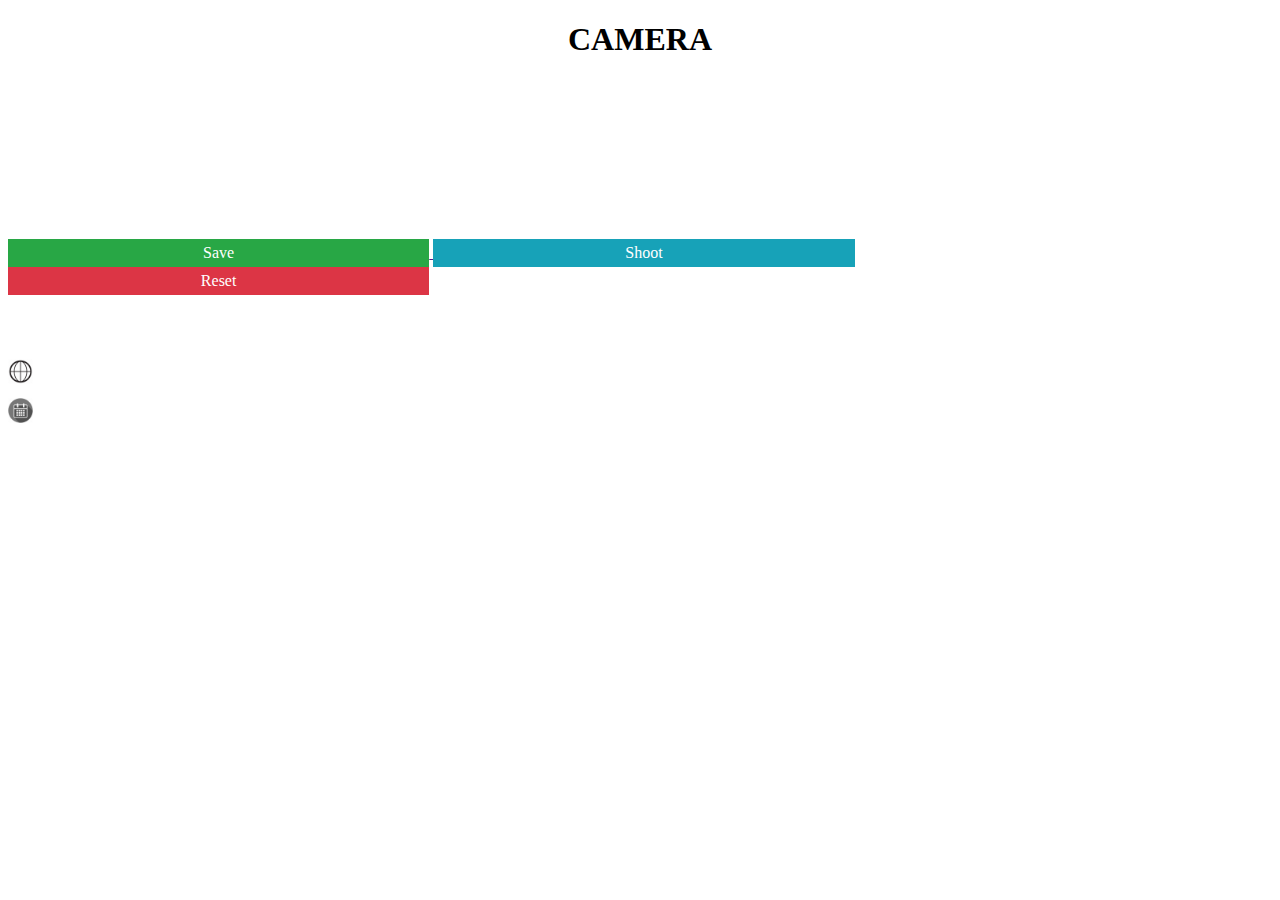
<file: camera.html>
<!DOCTYPE html>
<html lang="fr">

<head>
    <meta charset="UTF-8">

    <link rel="stylesheet" href="https://maxcdn.bootstrapcdn.com/bootstrap/4.0.0-beta.3/css/bootstrap.min.css"
        integrity="sha384-Zug+QiDoJOrZ5t4lssLdxGhVrurbmBWopoEl+M6BdEfwnCJZtKxi1KgxUyJq13dy" crossorigin="anonymous">
    <link rel="stylesheet" type="text/css" href="resources/css/style2.css">
    <script src="https://code.jquery.com/jquery-3.2.1.slim.min.js" integrity="sha384-KJ3o2DKtIkvYIK3UENzmM7KCkRr/rE9/Qpg6aAZGJwFDMVNA/GpGFF93hXpG5KkN"
        crossorigin="anonymous"></script>
    <script src="https://cdnjs.cloudflare.com/ajax/libs/popper.js/1.12.9/umd/popper.min.js" integrity="sha384-ApNbgh9B+Y1QKtv3Rn7W3mgPxhU9K/ScQsAP7hUibX39j7fakFPskvXusvfa0b4Q"
        crossorigin="anonymous"></script>
    <script src="https://maxcdn.bootstrapcdn.com/bootstrap/4.0.0-beta.3/js/bootstrap.min.js" integrity="sha384-a5N7Y/aK3qNeh15eJKGWxsqtnX/wWdSZSKp+81YjTmS15nvnvxKHuzaWwXHDli+4"
        crossorigin="anonymous"></script>
    <script src="resources/js/camera.js"></script>
</head>

<body>
    <div class="container-fluid">
        <div class="row">
            <div class="col-sm-12">
                <h1>CAMERA</H1>
            </div>
        </div>
        <div class="row">
            <div class="col-sm-6 offset-md-3">
                <div class="row">
                    <div id="player" class="col-sm-12">
                        <video id="video" style="display: none;"></video>
                        <canvas id="canvas"></canvas>
                        <img id="photo" style="display:none;">
                    </div>
                    <div class="col-sm-12 buttons">
                        <a id="downloadImage" href="" onclick="return false;" download="myimage.jpeg">
                            <div id="picSave">Save</div>
                        </a>
                        <div id="picShoot">Shoot</div>
                        <div id="picReset">Reset</div>
                    </div>
                </div>
            </div>
        </div>
        <div class="row infos">
            <div class="col-sm-4 offset-md-4">
                <div><img src="resources/img/lati.png">
                    <div id="latitude" class="infoss"> </div>
                </div>
                <div><img src="resources/img/longi.png">
                    <div id="longitude" class="infoss"> </div>
                </div>
                <div><img src="resources/img/calend.png">
                    <div id="dateTime" class="infoss"> </div>
                </div>
            </div>
        </div>
    </div>
    <script src="resources/js/param_camera.js"></script>
</body>

</html>
</file>
<file: resources/css/style2.css>
/*TITTLE*/
.container-fluid .row .col-sm-12 h1{
	text-align: center;
}

.container-fluid .row .col-sm-12 img{
	width: 100%;
	max-height: 550px;
}

/* BUTTONS */
.container-fluid .row .buttons{
	margin-top: 5px;
}

.container-fluid .row .buttons div{
	width: 33.33%;
	display: inline-block;
	color: white;
	text-align: center;
	padding: 5px 0;
}

.container-fluid .row .buttons #picSave{
	background-color: #28a745;
}

.container-fluid .row .buttons #picShoot{
	background-color: #17a2b8;
}

.container-fluid .row .buttons #picReset{
	background-color: #dc3545;
}
.container-fluid .row .buttons #picSave:hover{
	background-color: #218838;
}

.container-fluid .row .buttons #picShoot:hover{
	background-color: #138496;
}

.container-fluid .row .buttons #picReset:hover{
	background-color: #c82333;
}

/* INFOS */
.container-fluid .infos{
	margin-top: 15px;
}
.container-fluid .infos img{
	margin-top: 10px;
	height: 25px;
}


.container-fluid .infos .infoss{
	float: right;
    margin-top: 10px;
}
</file>
